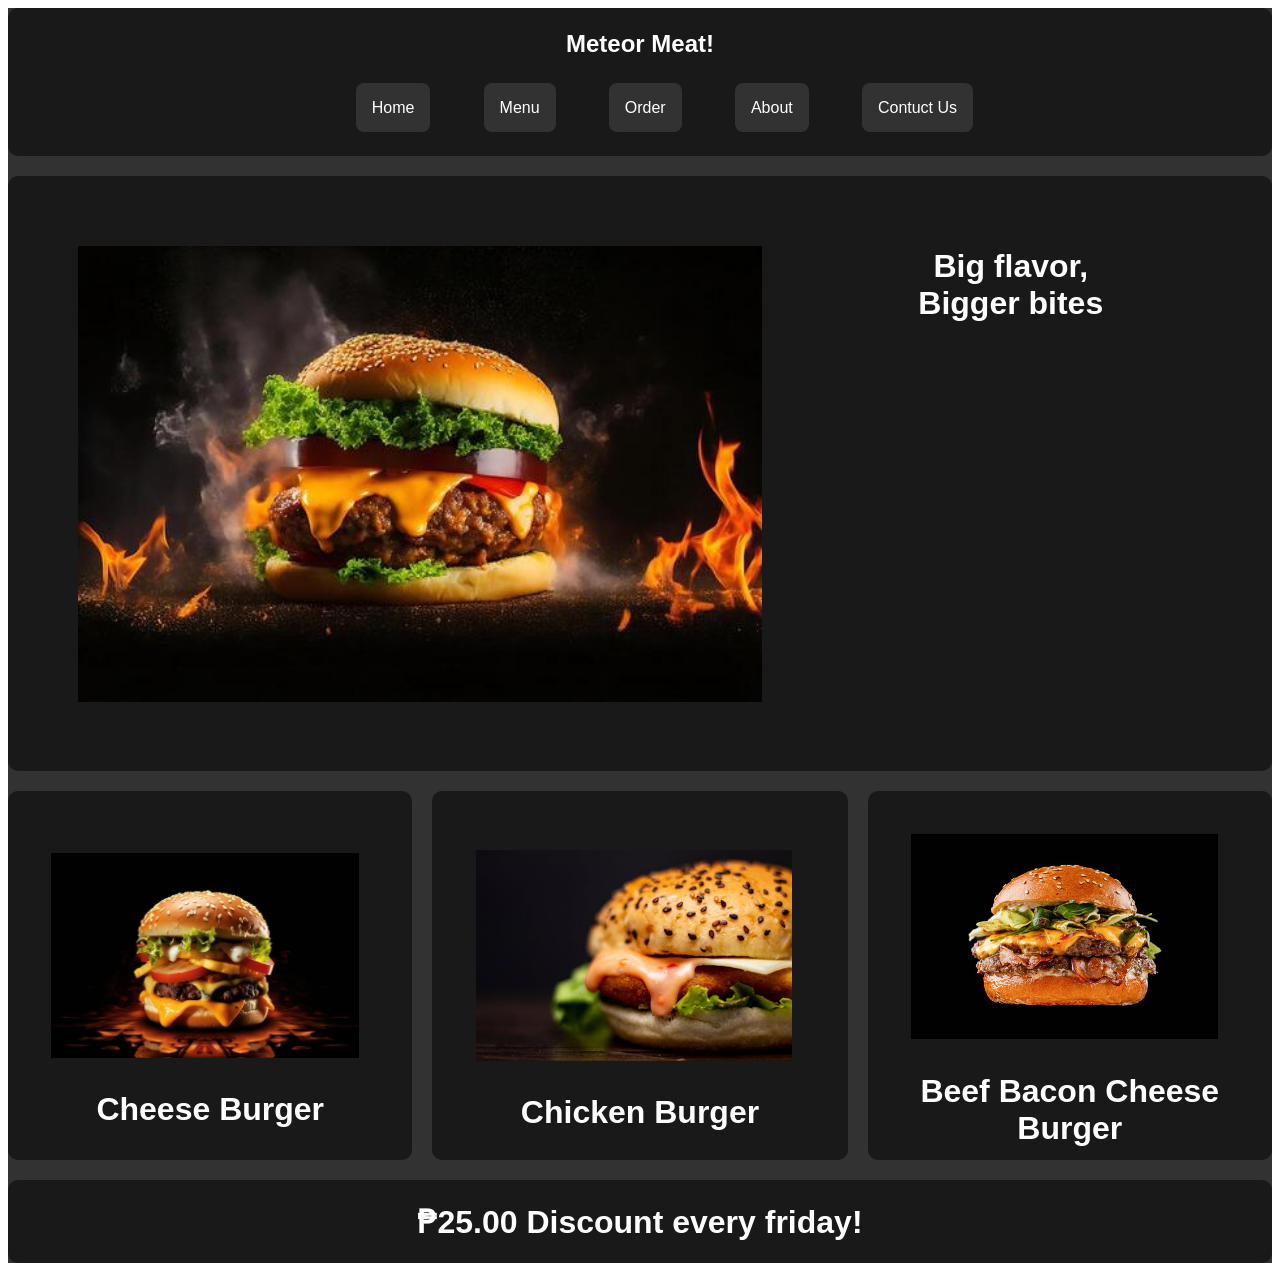
<file: index.html>
<!DOCTYPE html>
<html lang="en">
<head> 
    <meta charset="UTF-8">
    <meta name="viewport" content="width=device-width, initial-scale=1.0">
    <link rel="stylesheet" href="style.css">
    <title>Home</title>
</head>
<body>
    <div id="Home">
        <div class="grid-container">
            <div class="card nav" style="grid-area: card-1;">
                <nav>
                    <h1 class="content">Meteor Meat!</h1>
                    <ul>
                       <li>
                           <a href="index.html" target="_self">Home</a>
                           <a href="menu.html" target="_self">Menu</a>
                           <a href="order.html" target="_self">Order</a>
                           <a href="about.html" target="_self">About</a>
                           <a href="contact.html" target="_self">Contuct Us</a>
                       </li>
                    </ul>
                </nav> 
            </div>
            <div class="card hero" style="grid-area: card-2;">
                <img src="output-pics/burgerlogo.jpg" alt="Burger Image">
                <h1 class="content">Big flavor,<br> Bigger bites</h1>
                
            </div>
            <div class="card featured" style="grid-area: card-3;">
                <img src="output-pics/chesse-burger.jpg" alt="Chesse Burger">
                <h1 class="content">Cheese Burger</h1>
            </div>
            <div class="card featured" style="grid-area: card-4;">
                <img src="output-pics/chicken-burger.jpeg" alt="Chicken Burger">
                <h1 class="content">Chicken Burger</h1>
            </div>
            <div class="card featured" style="grid-area: card-5;">
                <img src="output-pics/beef_bacon_burger.jpg" alt="">
                <h1 class="content">Beef Bacon Cheese Burger</h1>
            </div>
            <div class="card Promo" style="grid-area: card-6;"><h1 class="content">₱25.00 Discount every friday!</h1></div>
        </div>
    </div>
</body>
</html>
</file>
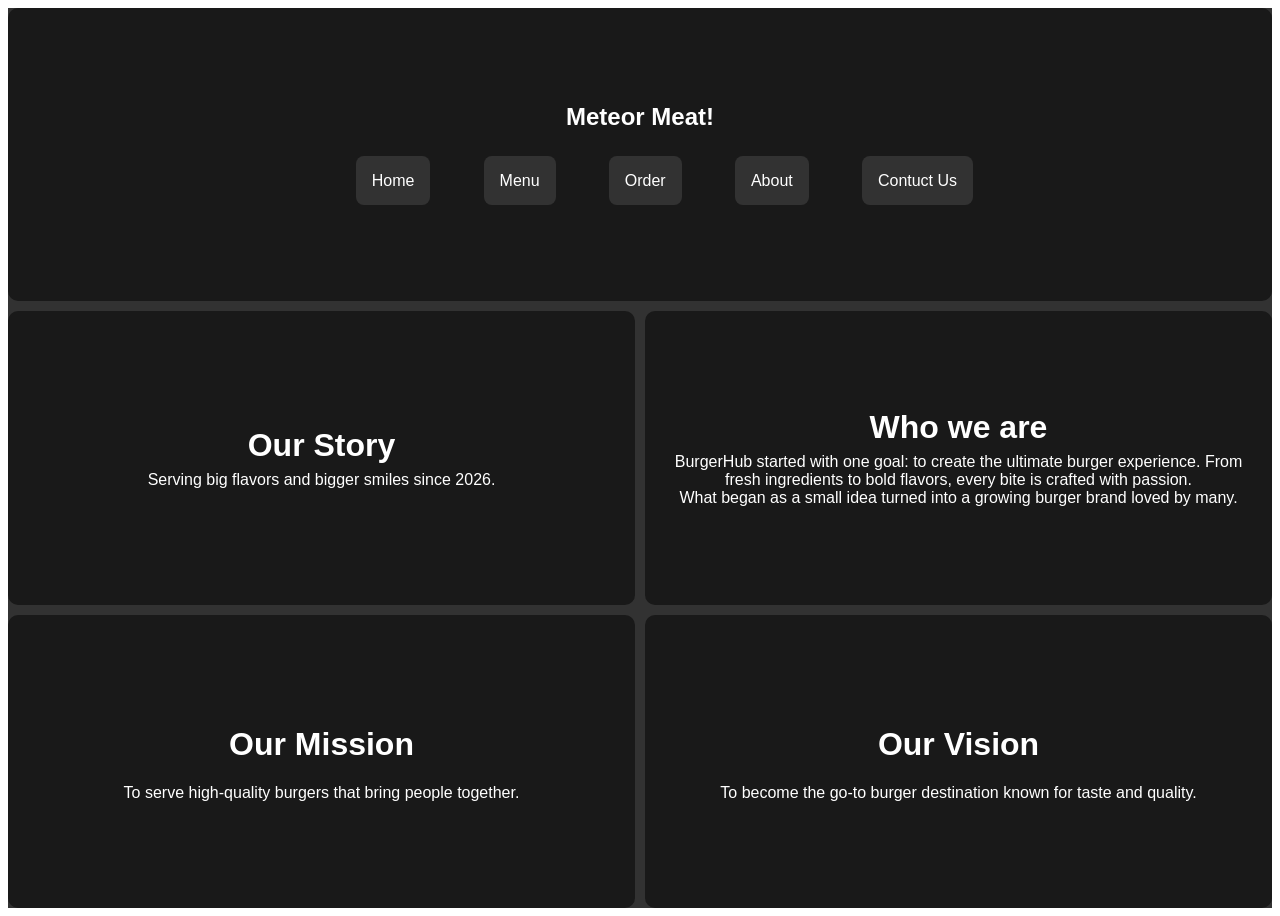
<file: about.html>
<!DOCTYPE html>
<html lang="en">
<head>
    <meta charset="UTF-8">
    <meta name="viewport" content="width=device-width, initial-scale=1.0">
    <title>About US</title>
    <link rel="stylesheet" href="style.css">
</head>
<body>
    <div id="about">
        <div class="grid-container">
            <div class="card nav" style="grid-area: card-1;">
                <nav>
                    <h1 class="content">Meteor Meat!</h1>
                    <ul>
                       <li>
                           <a href="index.html" target="_self">Home</a>
                           <a href="menu.html" target="_self">Menu</a>
                           <a href="order.html" target="_self">Order</a>
                           <a href="about.html" target="_self">About</a>
                           <a href="contact.html" target="_self">Contuct Us</a>
                       </li>
                    </ul>
                </nav> 
            </div>

            <div class="card" style="grid-area: card-2;">
                <h1 class="content">Our Story</h1>
                <p class="content">Serving big flavors and bigger smiles since 2026.</p>
            </div>

            <div class="card" style="grid-area: card-3;">
                <h1 class="content">Who we are</h1>
                <p class="content">BurgerHub started with one goal: to create the ultimate burger experience. From fresh ingredients to bold flavors, every bite is crafted with passion. <br>What began as a small idea turned into a growing burger brand loved by many.</p>
            </div>

            <div class="card" style="grid-area: card-4;">
                <h1>Our Mission</h1>
                <p>To serve high-quality burgers that bring people together.</p>
            </div>

            <div class="card" style="grid-area: card-5;">
                <h1>Our Vision</h1>
                <p>To become the go-to burger destination known for taste and quality.</p>
            </div>
        </div>
    </div>
</body>
</html>
</file>
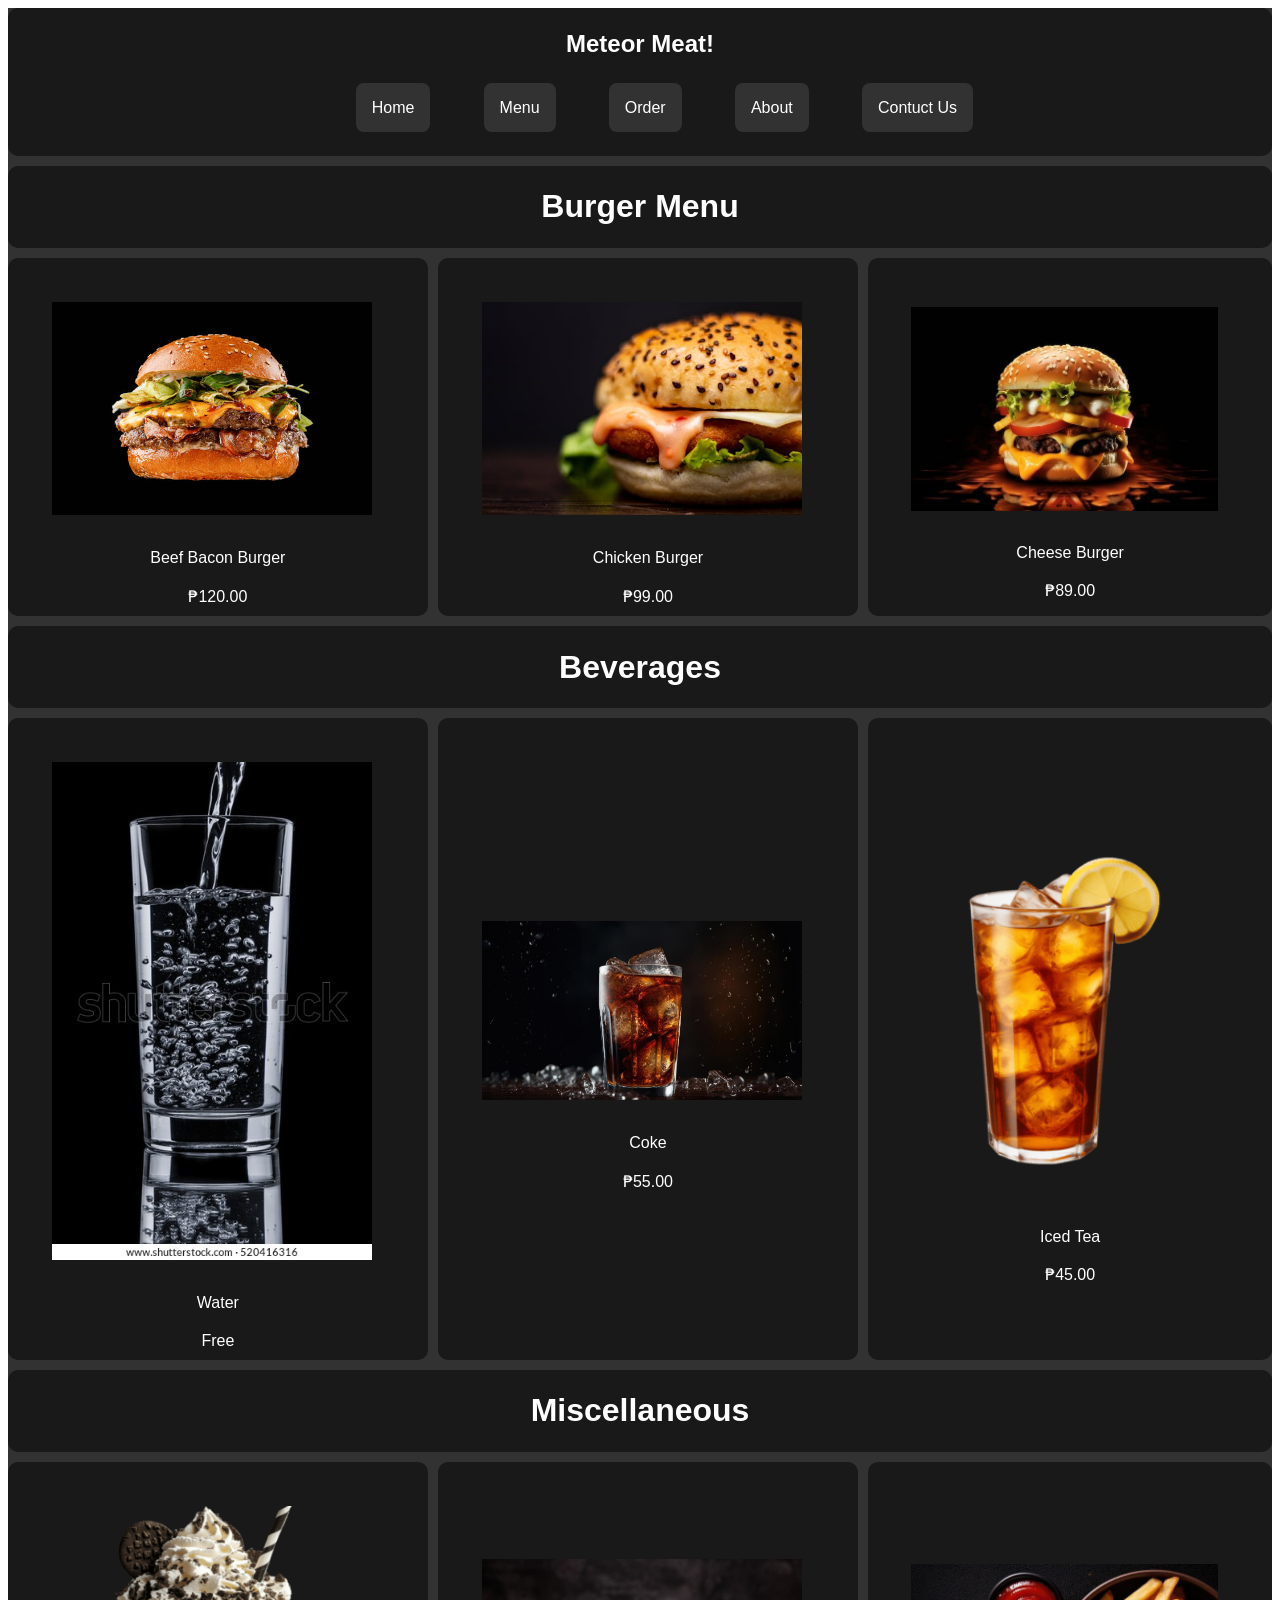
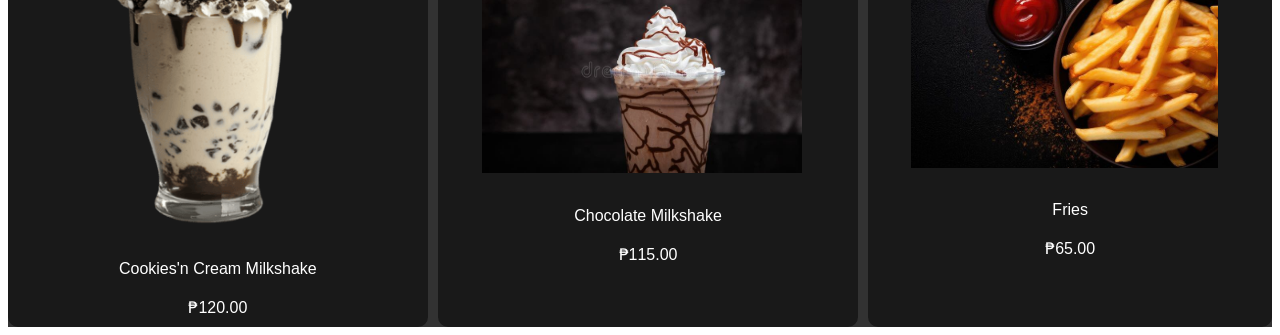
<file: menu.html>
<!DOCTYPE html> 
<html lang="en">
<head>
    <meta charset="UTF-8">
    <meta name="viewport" content="width=device-width, initial-scale=1.0">
    <link rel="stylesheet" href="style.css">
    <title>Menu</title>
</head>
<body>
    <div id="Menu">
        <div class="grid-container">
            <div class="card nav" style="grid-area: card-1;">
                <nav>
                    <h1 class="content">Meteor Meat!</h1>
                    <ul>
                       <li>
                           <a href="index.html" target="_self">Home</a>
                           <a href="menu.html" target="_self">Menu</a>
                           <a href="order.html" target="_self">Order</a>
                           <a href="about.html" target="_self">About</a>
                           <a href="contact.html" target="_self">Contuct Us</a>
                       </li>
                    </ul>
                </nav> 
            </div>
            <div class="card" style="grid-area: card-2;">
                <h1 class="content">Burger Menu</h1>
            </div>

            <div class="card product" style="grid-area: card-3;">
                <img src="output-pics/beef_bacon_burger.jpg" alt="">
                <div class="price">
                    <p>Beef Bacon Burger</p>
                    <span>₱120.00</span>
                </div>
            </div>

            <div class="card product" style="grid-area: card-4;">
                <img src="output-pics/chicken-burger.jpeg" alt="">
                <div class="price">
                    <p>Chicken Burger</p>
                    <span>₱99.00</span>
                </div>
            </div>

            <div class="card product" style="grid-area: card-5;">
                <img src="output-pics/chesse-burger.jpg" alt="">
                <div  class="price">
                    <p>Cheese Burger</p>
                    <span>₱89.00</span>
                </div>
            </div>

            <div class="card" style="grid-area: card-6;">
                <h1 class="content">Beverages</h1>
            </div>

            <div class="card product" style="grid-area: card-7;">
                <img src="output-pics/glass-of-water.jpg" alt="">
                <div class="price"><p>Water</p> <span>Free</span></div>
            </div>
            
            <div class="card product" style="grid-area: card-8;">
                <img src="output-pics/glass-coke.jpg" alt="">
                <div class="price"><p>Coke</p><span>₱55.00</span></div>
            </div>

            <div class="card product" style="grid-area: card-9;">
                <img src="output-pics/iced-tea.png" alt="">
                <div class="price"><p>Iced Tea</p><span>₱45.00</span></div>
            </div>

            <div class="card product" style="grid-area: card-10;">
                <h1 class="content">Miscellaneous</h1>
            </div>

            <div class="card product" style="grid-area: card-11;">
                <img src="output-pics/cookies-n-cream-milkshake.png" alt="">
                <div class="price"><p>Cookies'n Cream Milkshake</p><span>₱120.00</span></div>
            </div>

            <div class="card product" style="grid-area: card-12;">
                <img src="output-pics/choco-milkshake.jpg" alt="">
                <div class="price"><p>Chocolate Milkshake</p><span>₱115.00</span></div>
            </div>

            <div class="card product" style="grid-area: card-13;">
                <img src="output-pics/fries.jpg" alt="">
                <div class="price"><p>Fries</p><span>₱65.00</span></div>
            </div>
        </div>
    </div>
</body>
</html>
</file>
<file: style.css>
body {  font-family: Arial, Helvetica, sans-serif;
    font-size: 16px;
    min-height: 100vh;
    min-width: auto;
}
.grid-container {
    font-family: Arial, Helvetica, sans-serif;
    background-color: #323232;
    margin: 0%;
    min-height: 100vh;
}

#Home .grid-container {
    justify-content: center;
    margin: 0%;
    display: grid;
    grid-template-columns: auto;
    grid-template-rows: auto;
    justify-content: center;
    gap: 20px;
    grid-template-areas:
    "card-1 card-1 card-1"
    "card-2 card-2 card-2"
    "card-3 card-4 card-5"
    "card-6 card-6 card-6";

}

.card {
    align-content: center;
    width: auto;
    height: auto;
    pad: 1em;
    border-radius: 10px;
    background-color: #191919;
    color: white;
    object-fit: contain;
    padding: 10px;
    justify-content: center;
    text-align: center;
}

.hero img {
    padding: 10px;
    margin: 4%;
    display: block;
    width: 55%;
    height: auto;
    float: left;
}
.hero .content {
    margin: 5%;
    align-content: center;
    align-items: center;
}

.hero .content h1{
    font-size: 20px;
    font-weight: bold;
}

.content {
    margin: 1%;
    justify-content: center;
    text-align: center;
}

.featured img{
    width: 80%;
    padding: 10px;
    place-items: center;
    display: flex;
    margin: 6%;
    text-align: center;
}

.promo {
    margin: 10%;
    text-align: justify;
}

nav ul{
    list-style: none;
    padding: 1%;
}
nav ul a {
    border-radius: 8px;
    padding: 1em;
    background-color: #323232;
    margin-left: 4%;
    margin-bottom: 20px;
    color: white;
    text-decoration: none;
}

nav{
    display: grid;
    grid-template-rows: repeat(5, auto);
}

#Menu .grid-container {
    justify-content: center;
    margin: 0%;
    display: grid;
    grid-template-columns: auto;
    grid-template-rows: auto;
    justify-content: center;
    gap: 10px;
    grid-template-areas:
    "card-1 card-1 card-1 "
    "card-2 card-2 card-2"
    "card-3 card-4 card-5"
    "card-6 card-6 card-6"
    "card-7 card-8 card-9"
    "card-10 card-10 card-10"
    "card-11 card-12 card-13";
}
a {
    color: white;
    text-decoration: none;
}

.product img {
    width: 80%;
    padding: 10px;
    place-items: center;
    display: flex;
    margin: 6%;
    text-align: center;
}

.price p,span {
    margin: 5%;
    justify-content: center;
    text-align: center;
    font: 30px;
}

#order .grid-container{
    display: grid;
    margin: 0%;
    gap: 10px;
    justify-content: center;
    grid-template-columns: repeat(2,1fr);
    grid-template-rows: repeat(7,1fr);
    grid-template-areas: 
    "card-1 card-1"
    "card-2 card-2"
    "card-3 card-4"
    "card-5 card-6"
    "card-7 card-8"
    "card-9 card-9"
    "card-10 card-10";
}

#about .grid-container {
    display: grid;
    margin: 0%;
    gap: 10px;
    justify-content: center;
    grid-template-columns: repeat(2,1fr);
    grid-template-rows: repeat(3,1fr);
    grid-template-areas: 
    "card-1 card-1"
    "card-2 card-3"
    "card-4 card-5"
}

#contact .grid-container {
    display: grid;
    margin: 0%;
    gap: 10px;
    justify-content: center;
    grid-template-columns: 1fr;
    grid-template-rows: 1fr, 1fr;
    grid-template-areas: 
    "card-1"
    "card-2"
}
</file>
